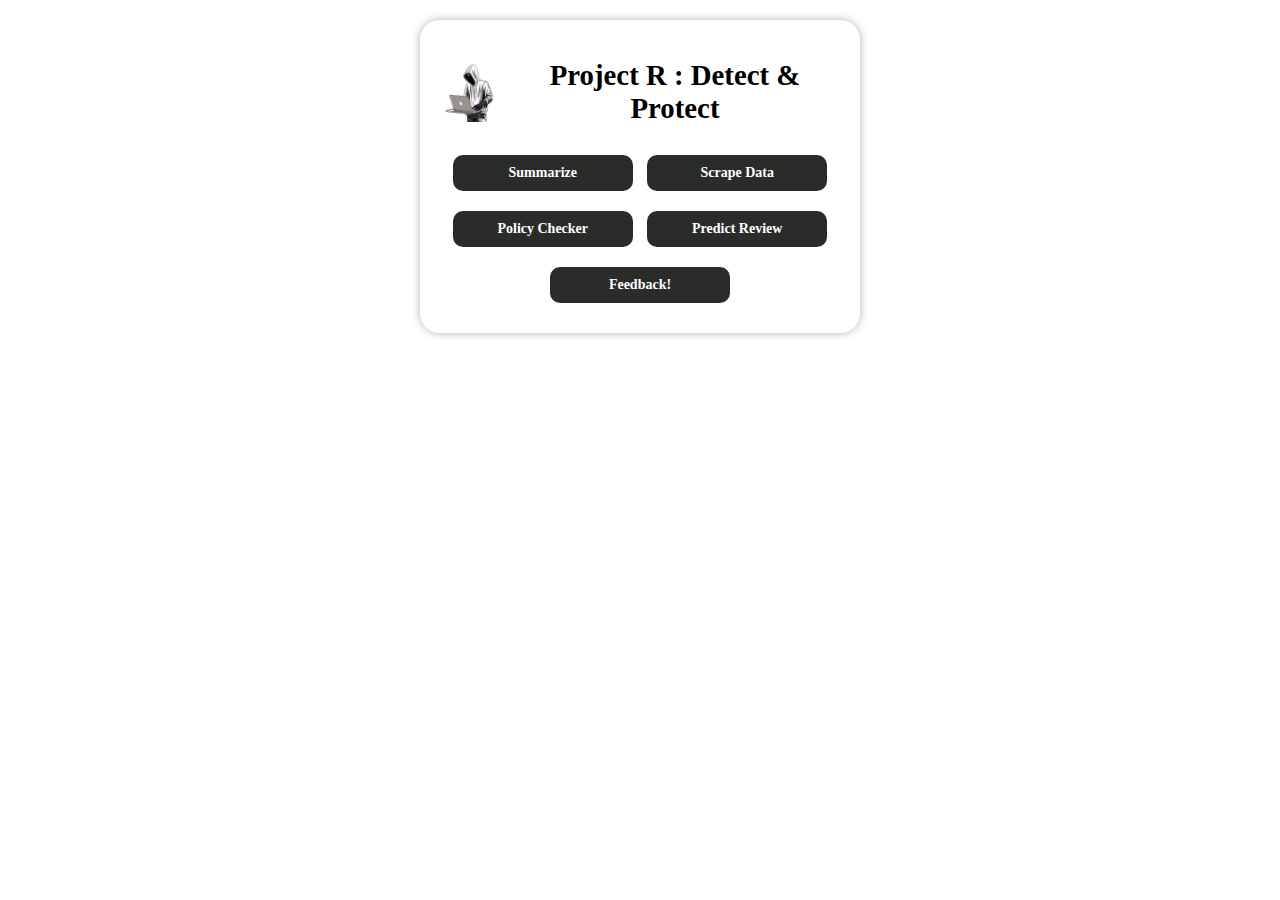
<file: popup.html>
<!DOCTYPE html>
<html lang="en">

<head>
  <meta charset="UTF-8">
  <meta name="viewport" content="width=device-width, initial-scale=1.0">
  <title style="font-family: 'Arial Black', sans-serif;">Raksha</title>
  <style>
    body {
      font-family: 'Arial', sans-serif;
      background: url('https://wallpapers.com/images/featured/pattern-4u7ed6koskqhcez1.jpg') no-repeat center center fixed;
      background-size: cover;
      margin: 0;
      padding: 20px;
      text-align: center;
    }

    .popup-container {
      background-color: rgba(255, 255, 255, 0.7);
      border-radius: 20px;
      box-shadow: 0 0 10px rgba(0, 0, 0, 0.3);
      padding: 20px;
      display: inline-block;
      width: 400px;
    }

    h1 {
      font-size: 1.8em;
      font-weight: bolder;
      text-align: center;
      font-family: 'Montserrat', sans-serif; /* Change to Montserrat */
      display: flex;
      align-items: center;
      justify-content: center;
    }

    h1 img {
    margin-right: 10px; /* Adjust the margin as needed */
    width: 60px; /* Adjust the width of the image */
    height: 60px; /* Adjust the height of the image */
    }


    button {
      font-family: 'Verdana', sans-serif; /* Change to Verdana */
      background-color: #2a2c2a;
      font-weight: bolder;
      color: white;
      border: none;
      padding: 10px 20px;
      text-align: center;
      text-decoration: none;
      display: inline-block;
      font-size: 14px;
      margin: 10px 5px;
      cursor: pointer;
      border-radius: 10px;
      transition: background-color 0.3s;
      width: 45%;
      box-sizing: border-box;
    }

    button:hover {
      background-color: black;
    }

    .button-notes {
      margin-top: 5px;
      text-align: left;
      font-size: 12px;
    }
  </style>
</head>

<body>
  <div class="popup-container">
    <h1>
      <img src="LogoExt.png" alt="Raksha Logo" width="30" height="30"> <span style="font-family: Trebuchet MS;">Project R : Detect & Protect</span>
    </h1>
    <button id="summarizeButton" style="font-family: Trebuchet MS;">Summarize</button>
    <button id="scrapeDataButton" style="font-family: Trebuchet MS;">Scrape Data</button>
    <button id="policyCheckerButton" style="font-family: Trebuchet MS;">Policy Checker</button>
    <button id="predictButton" style="font-family: Trebuchet MS;">Predict Review</button>
    <button id="FeedbackButton" style="font-family: Trebuchet MS;">Feedback!</button>
  </div>
  <script src="popup.js"></script>
</body>

</html>
</file>
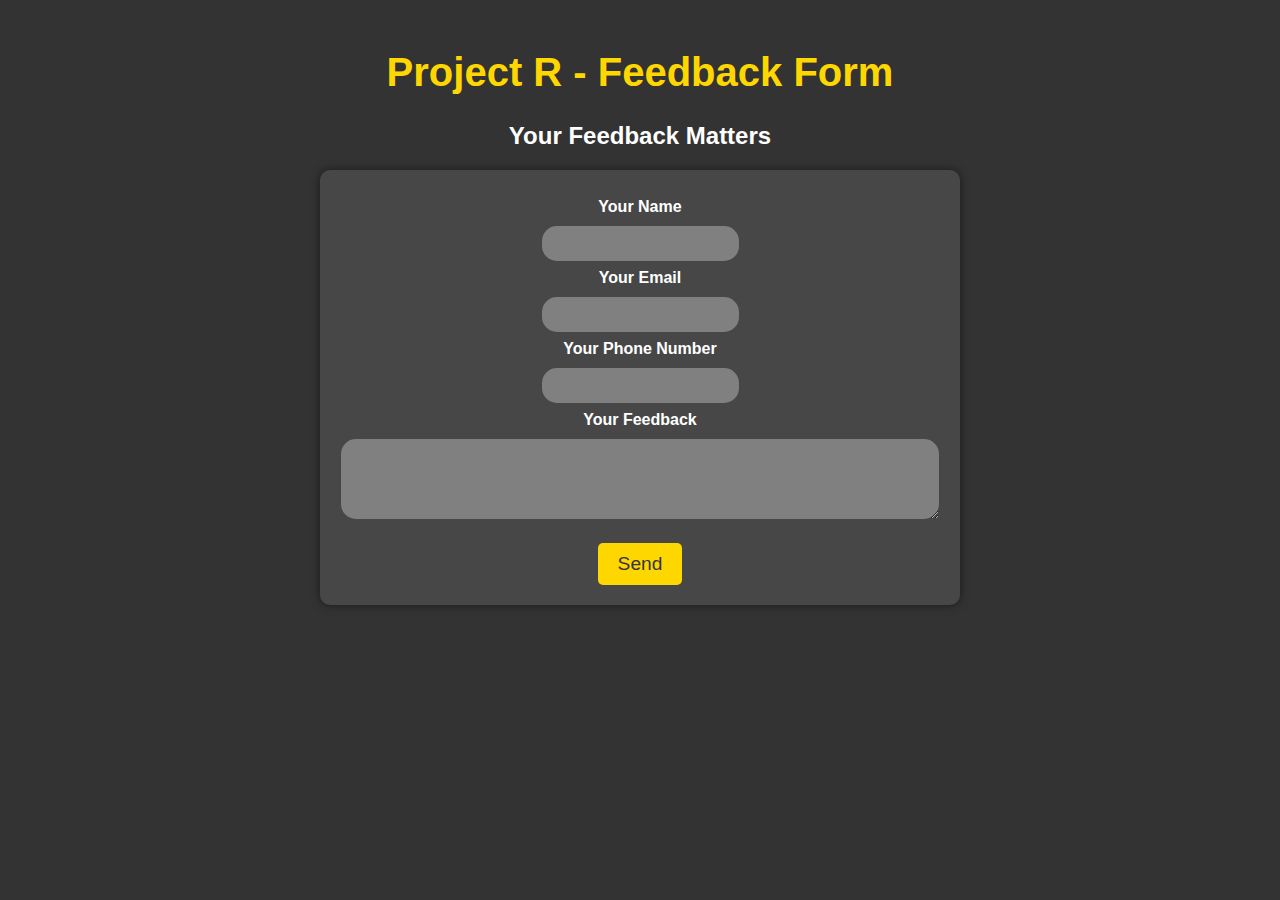
<file: templates/index3.html>
<!DOCTYPE html>
<html lang="en">

<head>
    <meta charset="UTF-8">
    <meta name="viewport" content="width=device-width, initial-scale=1.0">
    <title>Raksha - Feedback Form</title>
    <style>
        body {
            margin: 20px;
            padding: 0;
            font-family: 'Arial', sans-serif;
            background-color: #333; /* Dark grey background color */
            background-image: url('https://wallpapers.com/images/hd/3d-world-map-pitch-black-pattern-hkog8hk9pg66ojs7.jpg'); /* Replace with your background image URL */
            background-size: cover;
            color: #fff; /* Text color */
            text-align: center;
        }

        h1 {
            margin-top: 50px;
            font-size: 2.5em;
            color: #ffd700; /* Gold color for the title */
        }

        h2 {
            font-size: 1.5em;
            margin-bottom: 20px;
        }

        form {
            max-width: 600px;
            margin: 20px auto;
            padding: 20px;
            background-color: rgba(255, 255, 255, 0.1); /* Semi-transparent white background */
            border-radius: 10px;
            box-shadow: 0 0 10px rgba(0, 0, 0, 0.5); /* Box shadow for a subtle lift */
        }

        label {
            position: relative;
            padding-top: 8px;
            display: block;
            margin-bottom: 10px; /* Adjusted margin */
            font-size: 1em; /* Adjusted font size */
            font-weight: bolder; /* Bolder text */
        }


        textarea {
            width: calc(100% - 22px); /* Adjusted width */
            padding: 10px;
            margin-bottom: 20px;
            border: 1px solid #ddd; /* Light grey border */
            border-radius: 5px;
            resize: vertical;
            background-color: gray;
            border-radius: 15px;
            outline: none;
            border: none;
            color: white;
        }

        button {
            padding: 10px 20px;
            background-color: #ffd700; /* Gold color for the button */
            color: #333; /* Dark text color for the button */
            border: none;
            margin: 0 auto;
            border-radius: 5px;
            font-size: 1.2em;
            cursor: pointer;
        }
        
        input{
            background-color: gray;
            border-radius: 15px;
            outline: none;
            border: none;
            color: white;
            padding: 10px;
        }
        /* Popup styles remain unchanged */
        
        #gender{
            color:white;
            background-color: gray;
        }

        #feedbackList {
            margin-top: 20px;
            padding: 20px;
            background-color: rgba(255, 255, 255, 0.1); /* Semi-transparent white background */
            border-radius: 10px;
            box-shadow: 0 0 10px rgba(0, 0, 0, 0.5); /* Box shadow for a subtle lift */
        }

        p {
            font-size: 1.2em;
            margin-bottom: 10px;
        }

        /* Additional style for inline radio buttons */
        select {
            width: calc(100% - 22px);
            padding: 10px;
            margin-bottom: 20px;
            border: 1px solid #ddd; /* Light grey border */
            border-radius: 5px;
        }
    </style>
</head>

<body>
    <h1>Project R - Feedback Form</h1>
    <h2>Your Feedback Matters</h2>
    <form action="https://getform.io/f/1a37dc6c-9d82-4902-bef1-37f19a1a4552" method="POST">
        <label for="name">Your Name</label>
        <input type="text" id="name" name="name" required>

        <label for="email">Your Email</label>
        <input type="email" id="email" name="email" required>

        <label for="phone">Your Phone Number</label>
        <input type="tel" id="phone" name="phone" required>

        <label for="feedback">Your Feedback</label>
        <textarea id="feedback" name="feedback" rows="4" required></textarea>

        <!-- Add hidden Honeypot input to prevent spams -->
        <input type="hidden" name="_gotcha" style="display:none !important">


        <button type="submit">Send</button>
    </form>
</body>
</html>

    <!-- <form id="feedbackForm">
        <label for="feedback">Tell us about your experience:</label>
        <textarea id="feedback" name="
</file>
